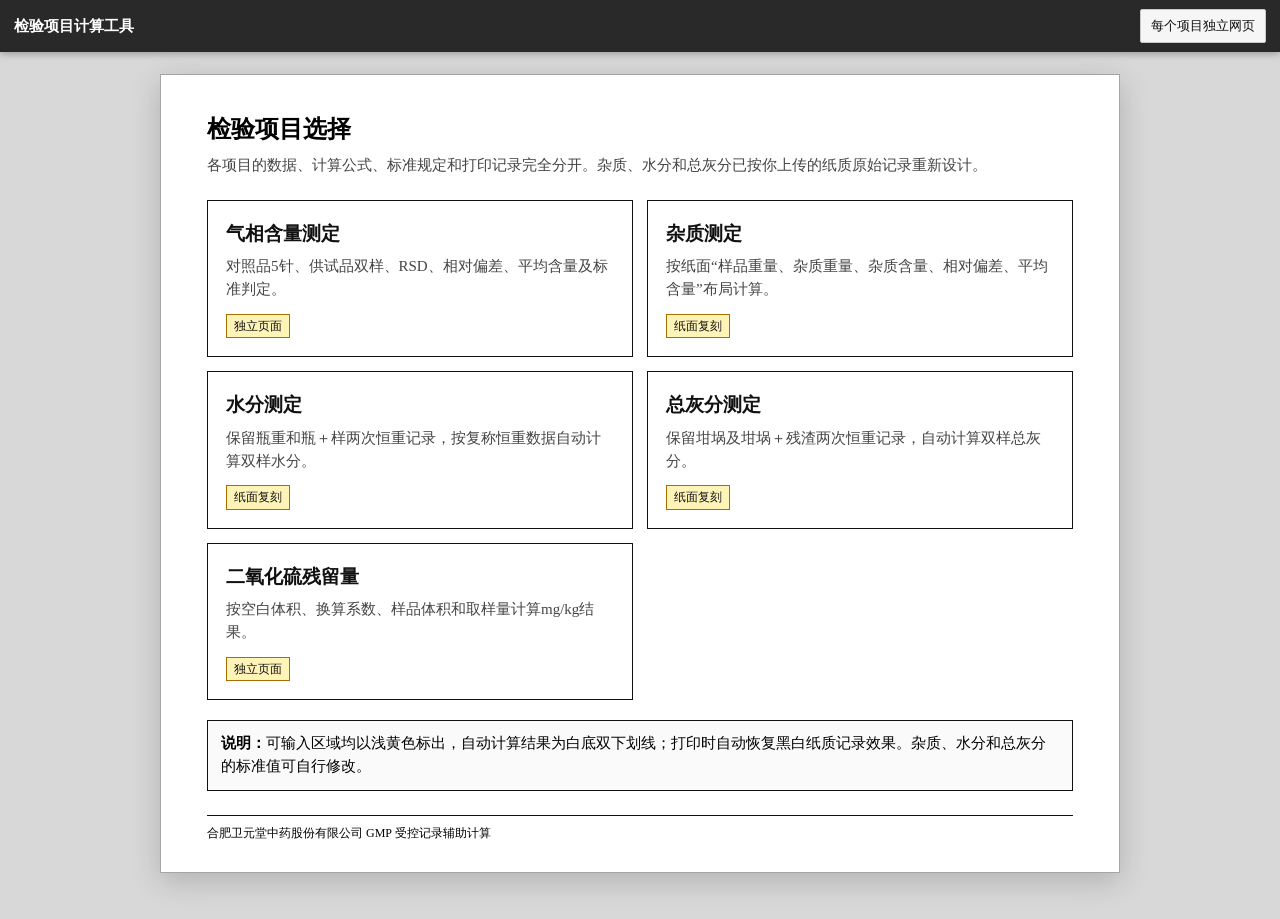
<file: index.html>
<!doctype html>
<html lang="zh-CN">
<head>
  <meta charset="utf-8">
  <meta name="viewport" content="width=device-width,initial-scale=1,viewport-fit=cover">
  <meta name="theme-color" content="#222222">
  <meta name="description" content="药品检验项目独立计算网页入口。">
  <title>检验项目计算工具</title>
  <link rel="stylesheet" href="lab-pages.css?v=20260725-2">
  <link rel="stylesheet" href="portal.css?v=20260725-1">
</head>
<body>
  <header class="toolbar">
    <div class="toolbar-title">检验项目计算工具</div>
    <div class="toolbar-actions"><span class="btn">每个项目独立网页</span></div>
  </header>
  <main class="app-shell">
    <article class="paper portal-paper">
      <h1 class="portal-title">检验项目选择</h1>
      <p class="portal-intro">各项目的数据、计算公式、标准规定和打印记录完全分开。杂质、水分和总灰分已按你上传的纸质原始记录重新设计。</p>

      <div class="project-grid">
        <a class="project-card" href="assay.html">
          <h2>气相含量测定</h2>
          <p>对照品5针、供试品双样、RSD、相对偏差、平均含量及标准判定。</p>
          <span class="tag">独立页面</span>
        </a>
        <a class="project-card" href="impurities.html">
          <h2>杂质测定</h2>
          <p>按纸面“样品重量、杂质重量、杂质含量、相对偏差、平均含量”布局计算。</p>
          <span class="tag">纸面复刻</span>
        </a>
        <a class="project-card" href="moisture.html">
          <h2>水分测定</h2>
          <p>保留瓶重和瓶＋样两次恒重记录，按复称恒重数据自动计算双样水分。</p>
          <span class="tag">纸面复刻</span>
        </a>
        <a class="project-card" href="ash.html">
          <h2>总灰分测定</h2>
          <p>保留坩埚及坩埚＋残渣两次恒重记录，自动计算双样总灰分。</p>
          <span class="tag">纸面复刻</span>
        </a>
        <a class="project-card" href="sulfur-dioxide.html">
          <h2>二氧化硫残留量</h2>
          <p>按空白体积、换算系数、样品体积和取样量计算mg/kg结果。</p>
          <span class="tag">独立页面</span>
        </a>
      </div>

      <div class="portal-note"><strong>说明：</strong>可输入区域均以浅黄色标出，自动计算结果为白底双下划线；打印时自动恢复黑白纸质记录效果。杂质、水分和总灰分的标准值可自行修改。</div>
      <footer class="portal-footer">合肥卫元堂中药股份有限公司 GMP 受控记录辅助计算</footer>
    </article>
  </main>
</body>
</html>
</file>
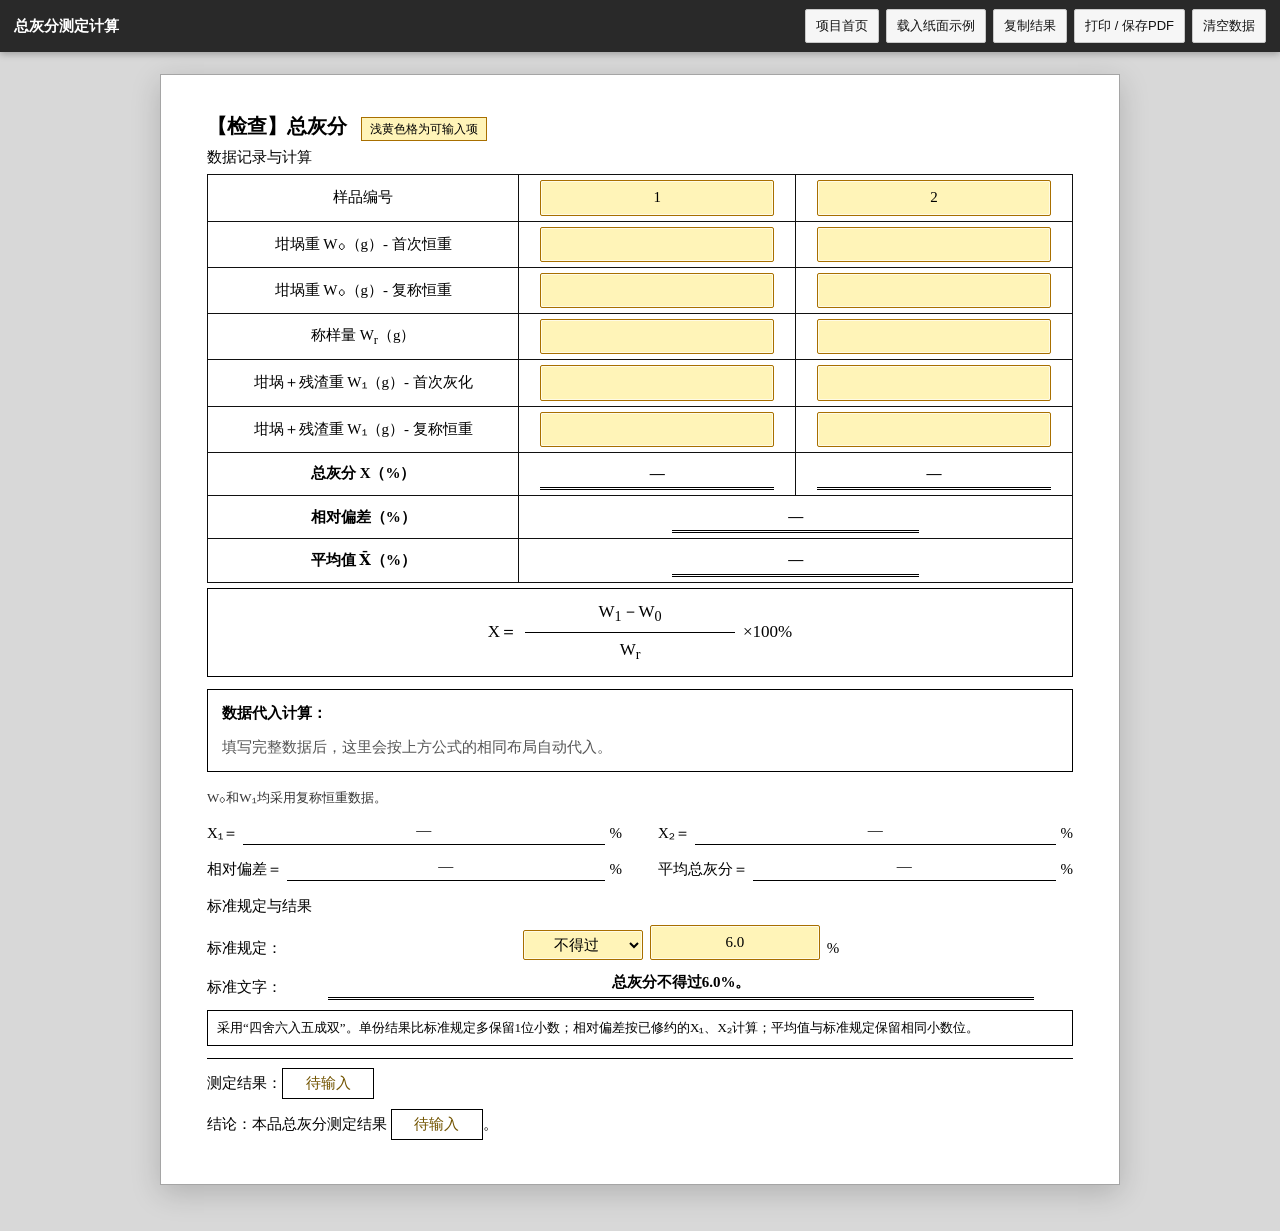
<file: ash.html>
<!doctype html>
<html lang="zh-CN">
<head>
  <meta charset="utf-8">
  <meta name="viewport" content="width=device-width,initial-scale=1,viewport-fit=cover">
  <meta name="theme-color" content="#222222">
  <meta name="description" content="总灰分测定关键表格与计算页面。">
  <title>总灰分测定计算</title>
  <link rel="stylesheet" href="lab-pages.css?v=20260725-2">
  <link rel="stylesheet" href="formula-substitution.css?v=20260725-1">
</head>
<body data-method="ash" data-unit="%" data-project="总灰分">
  <header class="toolbar no-print">
    <div class="toolbar-title">总灰分测定计算</div>
    <div class="toolbar-actions">
      <a class="btn" href="index.html">项目首页</a>
      <button class="btn" id="exampleBtn" type="button">载入纸面示例</button>
      <button class="btn" id="copyBtn" type="button">复制结果</button>
      <button class="btn" id="printBtn" type="button">打印 / 保存PDF</button>
      <button class="btn" id="resetBtn" type="button">清空数据</button>
    </div>
  </header>

  <main class="app-shell">
    <article class="paper">
      <h1 class="record-title">【检查】总灰分</h1>

      <section class="section">
        <h2 class="section-title">数据记录与计算</h2>
        <div class="table-scroll">
          <table class="record-table">
            <colgroup><col class="label-col"><col class="value-col"><col class="value-col"></colgroup>
            <thead><tr><th>样品编号</th><th><input class="entry" data-field="sampleNo1" value="1"></th><th><input class="entry" data-field="sampleNo2" value="2"></th></tr></thead>
            <tbody>
              <tr><th>坩埚重 W₀（g）- 首次恒重</th><td><input class="entry" data-field="crucibleFirst1" data-number inputmode="decimal"></td><td><input class="entry" data-field="crucibleFirst2" data-number inputmode="decimal"></td></tr>
              <tr><th>坩埚重 W₀（g）- 复称恒重</th><td><input class="entry" data-field="crucibleFinal1" data-number inputmode="decimal"></td><td><input class="entry" data-field="crucibleFinal2" data-number inputmode="decimal"></td></tr>
              <tr><th>称样量 W<sub>r</sub>（g）</th><td><input class="entry" data-field="sampleMass1" data-number inputmode="decimal"></td><td><input class="entry" data-field="sampleMass2" data-number inputmode="decimal"></td></tr>
              <tr><th>坩埚＋残渣重 W₁（g）- 首次灰化</th><td><input class="entry" data-field="residueFirst1" data-number inputmode="decimal"></td><td><input class="entry" data-field="residueFirst2" data-number inputmode="decimal"></td></tr>
              <tr><th>坩埚＋残渣重 W₁（g）- 复称恒重</th><td><input class="entry" data-field="residueFinal1" data-number inputmode="decimal"></td><td><input class="entry" data-field="residueFinal2" data-number inputmode="decimal"></td></tr>
              <tr class="result-row"><th>总灰分 X（%）</th><td><input id="result1" class="output" readonly value="—"></td><td><input id="result2" class="output" readonly value="—"></td></tr>
              <tr class="result-row"><th>相对偏差（%）</th><td colspan="2"><input id="relativeDeviation" class="output wide-output" readonly value="—"></td></tr>
              <tr class="result-row"><th>平均值 X̄（%）</th><td colspan="2"><input id="average" class="output wide-output" readonly value="—"></td></tr>
            </tbody>
          </table>
        </div>

        <div class="formula-box">X ＝（W₁ － W₀）÷ W<sub>r</sub> × 100%</div>
        <p class="formula-note">W₀和W₁均采用复称恒重数据。</p>
        <div class="result-lines">
          <div class="result-line"><span>X₁＝</span><strong id="summary1">—</strong><span>%</span></div>
          <div class="result-line"><span>X₂＝</span><strong id="summary2">—</strong><span>%</span></div>
          <div class="result-line"><span>相对偏差＝</span><strong id="summaryRd">—</strong><span>%</span></div>
          <div class="result-line"><span>平均总灰分＝</span><strong id="summaryAvg">—</strong><span>%</span></div>
        </div>
      </section>

      <section class="section">
        <h2 class="section-title">标准规定与结果</h2>
        <div class="standard-grid"><span>标准规定：</span><select class="entry-select" data-field="relation"><option value="max">不得过</option><option value="min">不得少于</option></select><input class="entry" data-field="spec" data-number inputmode="decimal" value="6.0"><span>%</span></div>
        <div class="standard-grid standard-text-row"><span>标准文字：</span><input id="standardText" class="output" readonly value="请输入标准规定。"></div>
        <div class="rounding-note">采用“四舍六入五成双”。单份结果比标准规定多保留1位小数；相对偏差按已修约的X₁、X₂计算；平均值与标准规定保留相同小数位。</div>
        <div class="status-row"><div>测定结果：<span id="resultStatus" class="status pending">待输入</span></div><div class="conclusion">结论：本品总灰分测定结果 <span id="overallStatus" class="status pending">待输入</span>。</div></div>
      </section>
    </article>
  </main>

  <div id="toast" class="toast"></div>
  <script src="lab-common.js?v=20260725-3"></script>
  <script src="formula-substitution.js?v=20260725-1"></script>
</body>
</html>
</file>
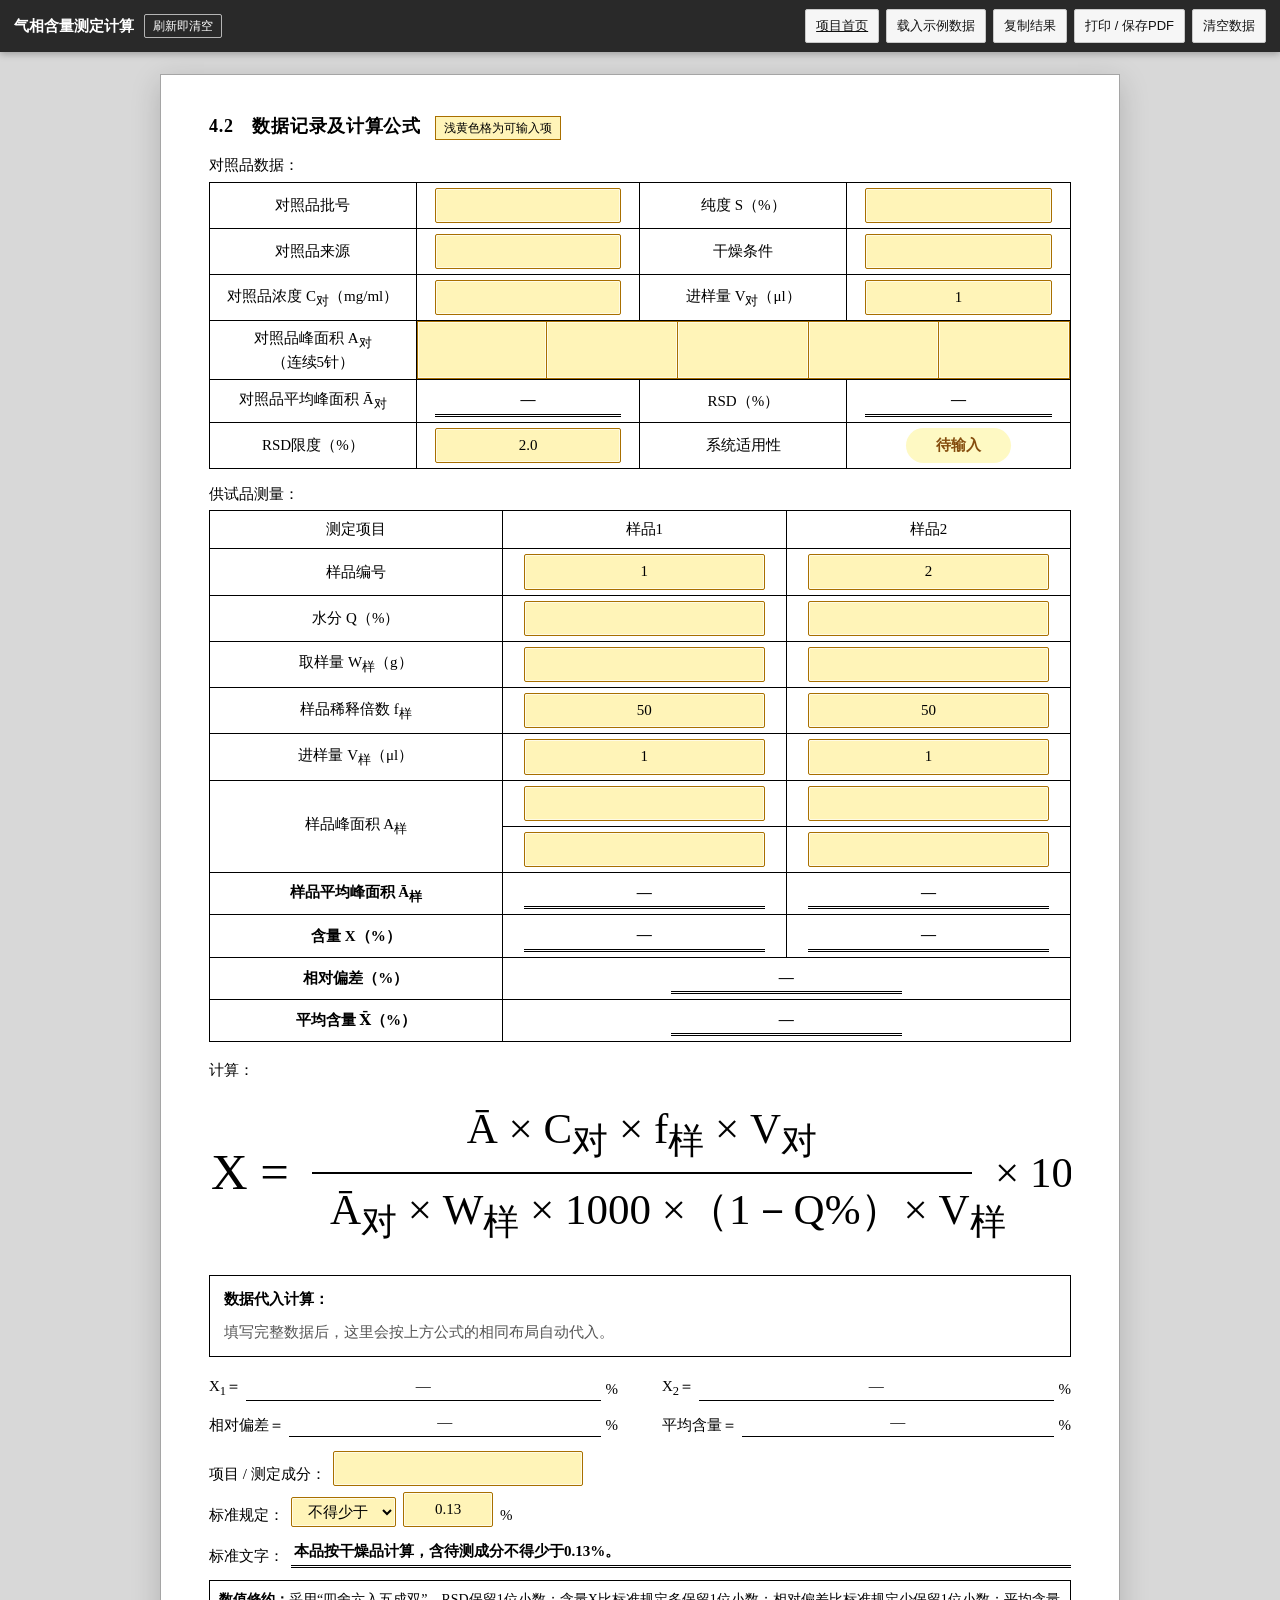
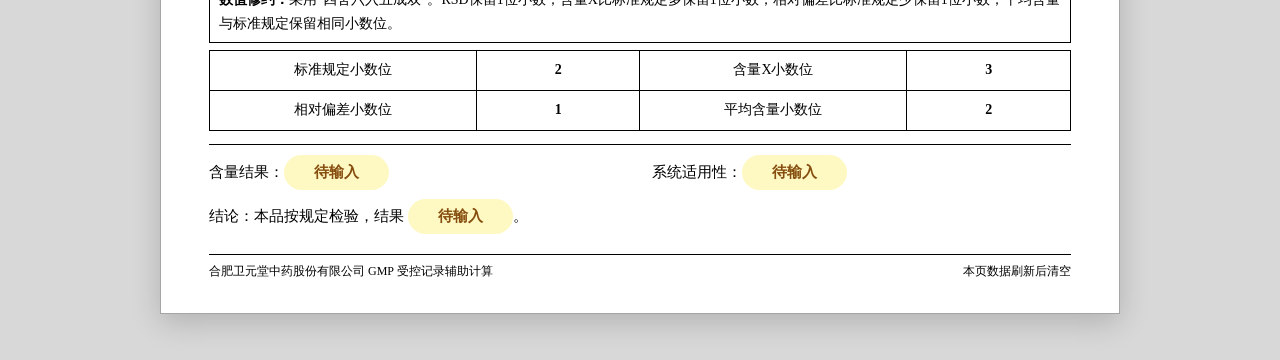
<file: assay.html>
<!doctype html>
<html lang="zh-CN">
<head>
  <meta charset="utf-8" />
  <meta name="viewport" content="width=device-width, initial-scale=1, viewport-fit=cover" />
  <meta name="theme-color" content="#222222" />
  <meta name="description" content="按纸质检验记录布局制作的气相含量测定计算页面。" />
  <title>气相含量测定计算</title>
  <link rel="stylesheet" href="styles.css" />
  <link rel="stylesheet" href="paper42.css?v=20260725-6" />
  <link rel="stylesheet" href="formula-substitution.css?v=20260725-1" />
</head>
<body>
  <header class="toolbar no-print">
    <div class="toolbar-title">
      <span id="appTitle">气相含量测定计算</span>
      <span id="saveState" class="save-state">刷新即清空</span>
    </div>
    <div class="toolbar-actions">
      <a class="btn btn-ghost" href="index.html">项目首页</a>
      <button class="btn btn-ghost" id="exampleBtn" type="button">载入示例数据</button>
      <button class="btn btn-ghost" id="copyBtn" type="button">复制结果</button>
      <button class="btn btn-primary" id="printBtn" type="button">打印 / 保存PDF</button>
      <button class="btn btn-danger" id="resetBtn" type="button">清空数据</button>
    </div>
  </header>

  <main class="app-shell">
    <article class="paper assay-record" id="paper">
      <h1 class="record-title">4.2　数据记录及计算公式</h1>

      <section class="paper-block">
        <h2 class="paper-subtitle">对照品数据：</h2>
        <div class="paper-table-scroll">
          <table class="paper-record-table standard-table">
            <colgroup><col class="label-col"><col class="value-col"><col class="label-col"><col class="value-col"></colgroup>
            <tbody>
              <tr><th>对照品批号</th><td><input class="paper-input text-left" data-key="refBatch"></td><th>纯度 S（%）</th><td><input class="paper-input numeric" inputmode="decimal" data-key="purity"></td></tr>
              <tr><th>对照品来源</th><td><input class="paper-input text-left" data-key="refSource"></td><th>干燥条件</th><td><input class="paper-input text-left" data-key="dryCondition"></td></tr>
              <tr><th>对照品浓度 C<sub>对</sub>（mg/ml）</th><td><input class="paper-input numeric" inputmode="decimal" data-key="stdConcentration"></td><th>进样量 V<sub>对</sub>（μl）</th><td><input class="paper-input numeric" inputmode="decimal" data-key="stdInjection" value="1"></td></tr>
              <tr class="peak-row">
                <th>对照品峰面积 A<sub>对</sub><br>（连续5针）</th>
                <td colspan="3" class="peak-cell"><div class="paper-peak-grid">
                  <input class="paper-input numeric" inputmode="decimal" data-key="stdPeak1" aria-label="对照品峰面积第1针">
                  <input class="paper-input numeric" inputmode="decimal" data-key="stdPeak2" aria-label="对照品峰面积第2针">
                  <input class="paper-input numeric" inputmode="decimal" data-key="stdPeak3" aria-label="对照品峰面积第3针">
                  <input class="paper-input numeric" inputmode="decimal" data-key="stdPeak4" aria-label="对照品峰面积第4针">
                  <input class="paper-input numeric" inputmode="decimal" data-key="stdPeak5" aria-label="对照品峰面积第5针">
                </div></td>
              </tr>
              <tr><th>对照品平均峰面积 Ā<sub>对</sub></th><td><input id="stdAverage" class="paper-input paper-output" readonly value="—"></td><th>RSD（%）</th><td><input id="rsdOutput" class="paper-input paper-output" readonly value="—"></td></tr>
              <tr><th>RSD限度（%）</th><td><input class="paper-input numeric" inputmode="decimal" data-key="rsdLimit" value="2.0"></td><th>系统适用性</th><td><span id="rsdStatus" class="status pending paper-status">待输入</span></td></tr>
            </tbody>
          </table>
        </div>
      </section>

      <section class="paper-block">
        <h2 class="paper-subtitle">供试品测量：</h2>
        <div class="paper-table-scroll">
          <table class="paper-record-table sample-table">
            <colgroup><col class="sample-label-col"><col class="sample-value-col"><col class="sample-value-col"></colgroup>
            <thead><tr><th>测定项目</th><th>样品1</th><th>样品2</th></tr></thead>
            <tbody>
              <tr><th>样品编号</th><td><input class="paper-input" data-key="sampleNo1" value="1"></td><td><input class="paper-input" data-key="sampleNo2" value="2"></td></tr>
              <tr><th>水分 Q（%）</th><td><input class="paper-input numeric" inputmode="decimal" data-key="moisture1"></td><td><input class="paper-input numeric" inputmode="decimal" data-key="moisture2"></td></tr>
              <tr><th>取样量 W<sub>样</sub>（g）</th><td><input class="paper-input numeric" inputmode="decimal" data-key="weight1"></td><td><input class="paper-input numeric" inputmode="decimal" data-key="weight2"></td></tr>
              <tr><th>样品稀释倍数 f<sub>样</sub></th><td><input class="paper-input numeric" inputmode="decimal" data-key="dilution1" value="50"></td><td><input class="paper-input numeric" inputmode="decimal" data-key="dilution2" value="50"></td></tr>
              <tr><th>进样量 V<sub>样</sub>（μl）</th><td><input class="paper-input numeric" inputmode="decimal" data-key="sampleInjection1" value="1"></td><td><input class="paper-input numeric" inputmode="decimal" data-key="sampleInjection2" value="1"></td></tr>
              <tr><th rowspan="2">样品峰面积 A<sub>样</sub></th><td><input class="paper-input numeric" inputmode="decimal" data-key="sample1Peak1"></td><td><input class="paper-input numeric" inputmode="decimal" data-key="sample2Peak1"></td></tr>
              <tr><td><input class="paper-input numeric" inputmode="decimal" data-key="sample1Peak2"></td><td><input class="paper-input numeric" inputmode="decimal" data-key="sample2Peak2"></td></tr>
              <tr class="result-row"><th>样品平均峰面积 Ā<sub>样</sub></th><td><input id="sampleAvg1" class="paper-input paper-output" readonly value="—"></td><td><input id="sampleAvg2" class="paper-input paper-output" readonly value="—"></td></tr>
              <tr class="result-row"><th>含量 X（%）</th><td><input id="content1" class="paper-input paper-output" readonly value="—"></td><td><input id="content2" class="paper-input paper-output" readonly value="—"></td></tr>
              <tr class="result-row"><th>相对偏差（%）</th><td colspan="2"><input id="relativeDeviation" class="paper-input paper-output centered-output" readonly value="—"></td></tr>
              <tr class="result-row"><th>平均含量 X̄（%）</th><td colspan="2"><input id="averageContent" class="paper-input paper-output centered-output" readonly value="—"></td></tr>
            </tbody>
          </table>
        </div>
      </section>

      <section class="calculation-sheet">
        <h2 class="paper-subtitle">计算：</h2>
        <div class="formula-line"><span class="formula-label">X =</span><span class="fraction"><span>Ā × C<sub>对</sub> × f<sub>样</sub> × V<sub>对</sub></span><span>Ā<sub>对</sub> × W<sub>样</sub> × 1000 ×（1－Q%）× V<sub>样</sub></span></span><span>× 100%</span></div>
        <div class="paper-lines">
          <div class="paper-result-line"><span>X<sub>1</sub>＝</span><strong id="summaryX1">—</strong><span>%</span></div>
          <div class="paper-result-line"><span>X<sub>2</sub>＝</span><strong id="summaryX2">—</strong><span>%</span></div>
          <div class="paper-result-line"><span>相对偏差＝</span><strong id="summaryRd">—</strong><span>%</span></div>
          <div class="paper-result-line"><span>平均含量＝</span><strong id="summaryAvg">—</strong><span>%</span></div>
        </div>
        <div class="standard-line"><span>项目 / 测定成分：</span><input class="line-input analyte-input" data-key="analyteName"></div>
        <div class="standard-line standard-controls"><span>标准规定：</span><select class="line-input relation-select" data-key="specRelation"><option value="min">不得少于</option><option value="max">不得高于</option></select><input class="line-input spec-input numeric" inputmode="decimal" data-key="specValue" value="0.13"><span>%</span></div>
        <div class="standard-line"><span>标准文字：</span><input id="specText" class="line-input full-line-output" readonly value="请输入项目或测定成分。"></div>
        <div class="rounding-note"><strong>数值修约：</strong>采用“四舍六入五成双”。RSD保留1位小数；含量X比标准规定多保留1位小数；相对偏差比标准规定少保留1位小数；平均含量与标准规定保留相同小数位。</div>
        <table class="precision-table"><tbody><tr><th>标准规定小数位</th><td id="standardDigits">—</td><th>含量X小数位</th><td id="contentDigits">—</td></tr><tr><th>相对偏差小数位</th><td id="deviationDigits">—</td><th>平均含量小数位</th><td id="averageDigits">—</td></tr></tbody></table>
        <div class="conclusion-block"><div>含量结果：<span id="contentStatus" class="status pending paper-status">待输入</span></div><div>系统适用性：<span id="rsdStatus2" class="status pending paper-status">待输入</span></div><div class="final-conclusion">结论：本品按规定检验，结果 <span id="overallStatus" class="status pending paper-status">待输入</span>。</div></div>
      </section>

      <div class="hidden-summary" aria-hidden="true"><span id="summaryAnalyte">—</span><span id="summaryStdAvg">—</span><span id="summaryRsd">—</span></div>
      <footer class="paper-footer"><span>合肥卫元堂中药股份有限公司 GMP 受控记录辅助计算</span><span>本页数据刷新后清空</span></footer>
    </article>
  </main>

  <div id="toast" class="toast" role="status" aria-live="polite"></div>
  <script>try{localStorage.removeItem("hy-gc-assay-calculator-v2");localStorage.removeItem("hy-mint-assay-calculator-v1");}catch(_){}</script>
  <script src="app.js?v=20260725-3"></script>
  <script>try{applyState(DEFAULTS);const stateLabel=document.getElementById("saveState");const keepTemporaryLabel=()=>{if(stateLabel)stateLabel.textContent="刷新即清空";};keepTemporaryLabel();document.addEventListener("input",()=>setTimeout(keepTemporaryLabel,0),true);document.addEventListener("change",()=>setTimeout(keepTemporaryLabel,0),true);}catch(_){}</script>
  <script src="formula-substitution.js?v=20260725-3"></script>
</body>
</html>
</file>
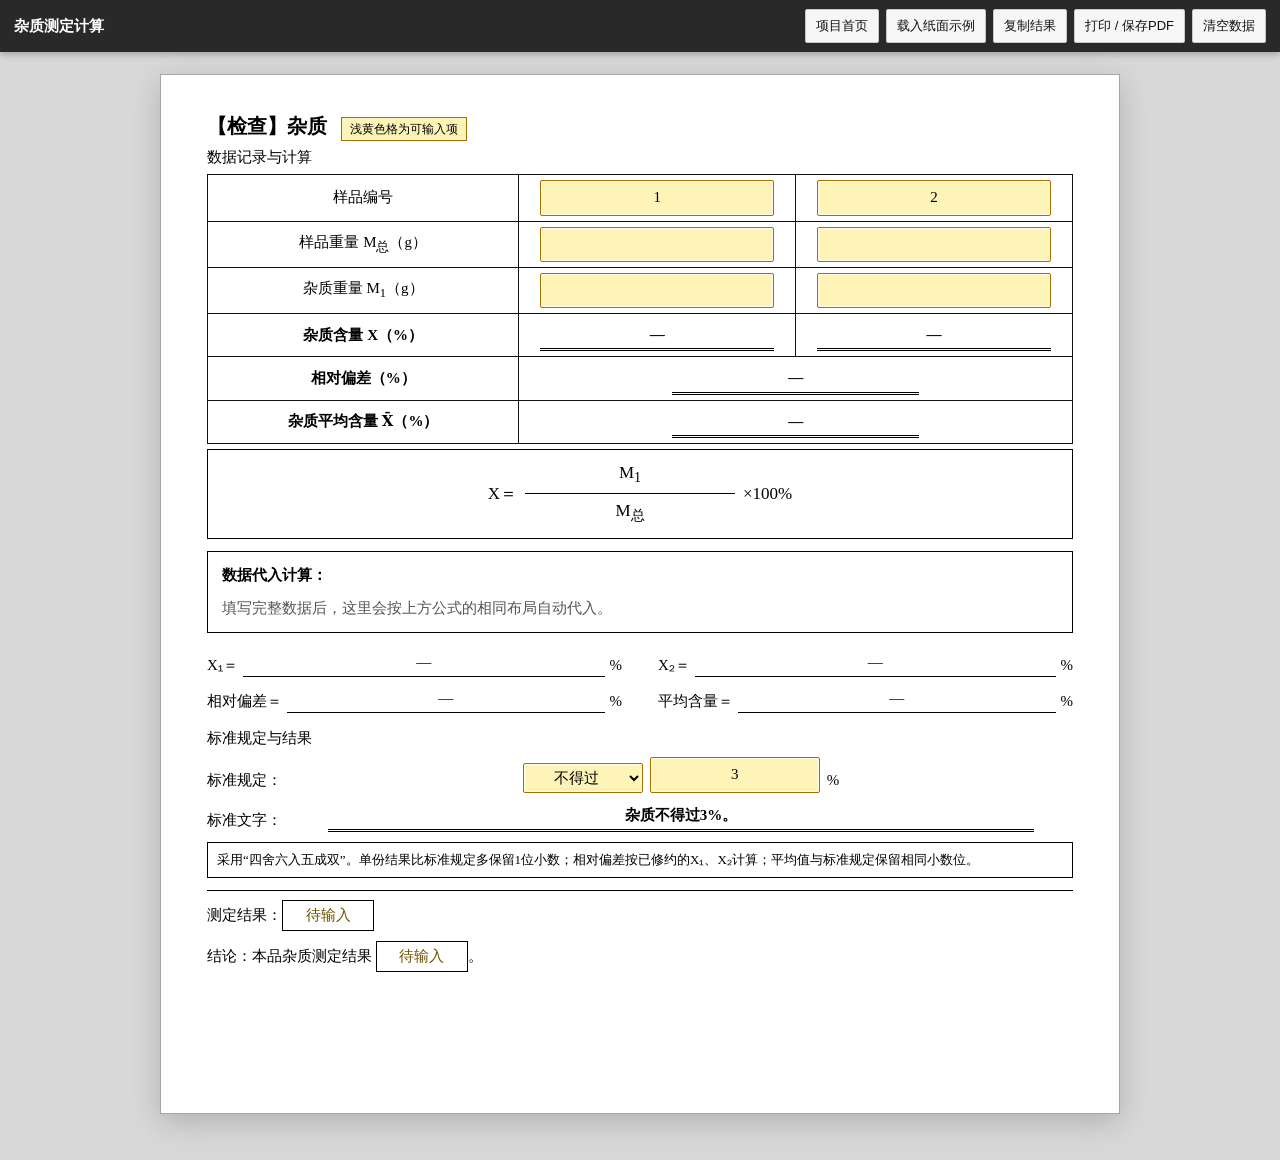
<file: impurities.html>
<!doctype html>
<html lang="zh-CN">
<head>
  <meta charset="utf-8">
  <meta name="viewport" content="width=device-width,initial-scale=1,viewport-fit=cover">
  <meta name="theme-color" content="#222222">
  <meta name="description" content="杂质测定关键表格与计算页面。">
  <title>杂质测定计算</title>
  <link rel="stylesheet" href="lab-pages.css?v=20260725-2">
  <link rel="stylesheet" href="formula-substitution.css?v=20260725-1">
</head>
<body data-method="impurities" data-unit="%" data-project="杂质">
  <header class="toolbar no-print">
    <div class="toolbar-title">杂质测定计算</div>
    <div class="toolbar-actions">
      <a class="btn" href="index.html">项目首页</a>
      <button class="btn" id="exampleBtn" type="button">载入纸面示例</button>
      <button class="btn" id="copyBtn" type="button">复制结果</button>
      <button class="btn" id="printBtn" type="button">打印 / 保存PDF</button>
      <button class="btn" id="resetBtn" type="button">清空数据</button>
    </div>
  </header>

  <main class="app-shell">
    <article class="paper">
      <h1 class="record-title">【检查】杂质</h1>

      <section class="section">
        <h2 class="section-title">数据记录与计算</h2>
        <div class="table-scroll">
          <table class="record-table">
            <colgroup><col class="label-col"><col class="value-col"><col class="value-col"></colgroup>
            <thead><tr><th>样品编号</th><th><input class="entry" data-field="sampleNo1" value="1"></th><th><input class="entry" data-field="sampleNo2" value="2"></th></tr></thead>
            <tbody>
              <tr><th>样品重量 M<sub>总</sub>（g）</th><td><input class="entry" data-field="sampleMass1" data-number inputmode="decimal"></td><td><input class="entry" data-field="sampleMass2" data-number inputmode="decimal"></td></tr>
              <tr><th>杂质重量 M<sub>1</sub>（g）</th><td><input class="entry" data-field="impurityMass1" data-number inputmode="decimal"></td><td><input class="entry" data-field="impurityMass2" data-number inputmode="decimal"></td></tr>
              <tr class="result-row"><th>杂质含量 X（%）</th><td><input id="result1" class="output" readonly value="—"></td><td><input id="result2" class="output" readonly value="—"></td></tr>
              <tr class="result-row"><th>相对偏差（%）</th><td colspan="2"><input id="relativeDeviation" class="output wide-output" readonly value="—"></td></tr>
              <tr class="result-row"><th>杂质平均含量 X̄（%）</th><td colspan="2"><input id="average" class="output wide-output" readonly value="—"></td></tr>
            </tbody>
          </table>
        </div>

        <div class="formula-box">X ＝ M<sub>1</sub> ÷ M<sub>总</sub> × 100%</div>
        <div class="result-lines">
          <div class="result-line"><span>X₁＝</span><strong id="summary1">—</strong><span>%</span></div>
          <div class="result-line"><span>X₂＝</span><strong id="summary2">—</strong><span>%</span></div>
          <div class="result-line"><span>相对偏差＝</span><strong id="summaryRd">—</strong><span>%</span></div>
          <div class="result-line"><span>平均含量＝</span><strong id="summaryAvg">—</strong><span>%</span></div>
        </div>
      </section>

      <section class="section">
        <h2 class="section-title">标准规定与结果</h2>
        <div class="standard-grid"><span>标准规定：</span><select class="entry-select" data-field="relation"><option value="max">不得过</option><option value="min">不得少于</option></select><input class="entry" data-field="spec" data-number inputmode="decimal" value="3"><span>%</span></div>
        <div class="standard-grid standard-text-row"><span>标准文字：</span><input id="standardText" class="output" readonly value="请输入标准规定。"></div>
        <div class="rounding-note">采用“四舍六入五成双”。单份结果比标准规定多保留1位小数；相对偏差按已修约的X₁、X₂计算；平均值与标准规定保留相同小数位。</div>
        <div class="status-row"><div>测定结果：<span id="resultStatus" class="status pending">待输入</span></div><div class="conclusion">结论：本品杂质测定结果 <span id="overallStatus" class="status pending">待输入</span>。</div></div>
      </section>
    </article>
  </main>

  <div id="toast" class="toast"></div>
  <script src="lab-common.js?v=20260725-3"></script>
  <script src="formula-substitution.js?v=20260725-1"></script>
</body>
</html>
</file>
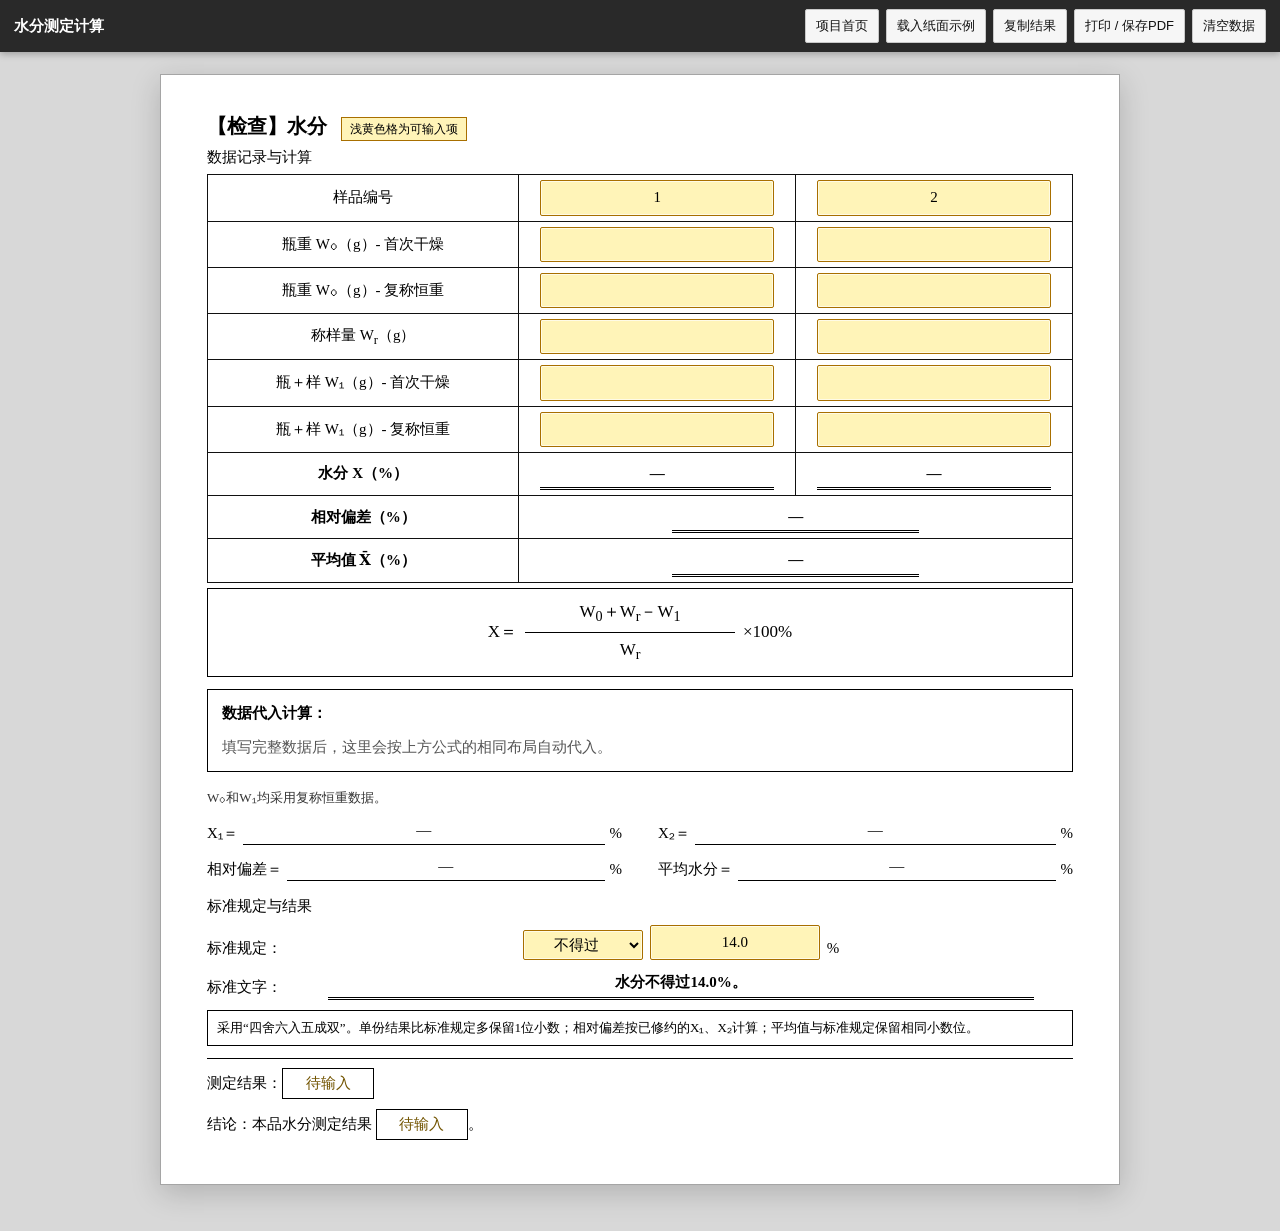
<file: moisture.html>
<!doctype html>
<html lang="zh-CN">
<head>
  <meta charset="utf-8">
  <meta name="viewport" content="width=device-width,initial-scale=1,viewport-fit=cover">
  <meta name="theme-color" content="#222222">
  <meta name="description" content="水分测定关键表格与计算页面。">
  <title>水分测定计算</title>
  <link rel="stylesheet" href="lab-pages.css?v=20260725-2">
  <link rel="stylesheet" href="formula-substitution.css?v=20260725-1">
</head>
<body data-method="moisture" data-unit="%" data-project="水分">
  <header class="toolbar no-print">
    <div class="toolbar-title">水分测定计算</div>
    <div class="toolbar-actions">
      <a class="btn" href="index.html">项目首页</a>
      <button class="btn" id="exampleBtn" type="button">载入纸面示例</button>
      <button class="btn" id="copyBtn" type="button">复制结果</button>
      <button class="btn" id="printBtn" type="button">打印 / 保存PDF</button>
      <button class="btn" id="resetBtn" type="button">清空数据</button>
    </div>
  </header>

  <main class="app-shell">
    <article class="paper">
      <h1 class="record-title">【检查】水分</h1>

      <section class="section">
        <h2 class="section-title">数据记录与计算</h2>
        <div class="table-scroll">
          <table class="record-table">
            <colgroup><col class="label-col"><col class="value-col"><col class="value-col"></colgroup>
            <thead><tr><th>样品编号</th><th><input class="entry" data-field="sampleNo1" value="1"></th><th><input class="entry" data-field="sampleNo2" value="2"></th></tr></thead>
            <tbody>
              <tr><th>瓶重 W₀（g）- 首次干燥</th><td><input class="entry" data-field="bottleFirst1" data-number inputmode="decimal"></td><td><input class="entry" data-field="bottleFirst2" data-number inputmode="decimal"></td></tr>
              <tr><th>瓶重 W₀（g）- 复称恒重</th><td><input class="entry" data-field="bottleFinal1" data-number inputmode="decimal"></td><td><input class="entry" data-field="bottleFinal2" data-number inputmode="decimal"></td></tr>
              <tr><th>称样量 W<sub>r</sub>（g）</th><td><input class="entry" data-field="sampleMass1" data-number inputmode="decimal"></td><td><input class="entry" data-field="sampleMass2" data-number inputmode="decimal"></td></tr>
              <tr><th>瓶＋样 W₁（g）- 首次干燥</th><td><input class="entry" data-field="dryFirst1" data-number inputmode="decimal"></td><td><input class="entry" data-field="dryFirst2" data-number inputmode="decimal"></td></tr>
              <tr><th>瓶＋样 W₁（g）- 复称恒重</th><td><input class="entry" data-field="dryFinal1" data-number inputmode="decimal"></td><td><input class="entry" data-field="dryFinal2" data-number inputmode="decimal"></td></tr>
              <tr class="result-row"><th>水分 X（%）</th><td><input id="result1" class="output" readonly value="—"></td><td><input id="result2" class="output" readonly value="—"></td></tr>
              <tr class="result-row"><th>相对偏差（%）</th><td colspan="2"><input id="relativeDeviation" class="output wide-output" readonly value="—"></td></tr>
              <tr class="result-row"><th>平均值 X̄（%）</th><td colspan="2"><input id="average" class="output wide-output" readonly value="—"></td></tr>
            </tbody>
          </table>
        </div>

        <div class="formula-box">X ＝（W₀ ＋ W<sub>r</sub> － W₁）÷ W<sub>r</sub> × 100%</div>
        <p class="formula-note">W₀和W₁均采用复称恒重数据。</p>
        <div class="result-lines">
          <div class="result-line"><span>X₁＝</span><strong id="summary1">—</strong><span>%</span></div>
          <div class="result-line"><span>X₂＝</span><strong id="summary2">—</strong><span>%</span></div>
          <div class="result-line"><span>相对偏差＝</span><strong id="summaryRd">—</strong><span>%</span></div>
          <div class="result-line"><span>平均水分＝</span><strong id="summaryAvg">—</strong><span>%</span></div>
        </div>
      </section>

      <section class="section">
        <h2 class="section-title">标准规定与结果</h2>
        <div class="standard-grid"><span>标准规定：</span><select class="entry-select" data-field="relation"><option value="max">不得过</option><option value="min">不得少于</option></select><input class="entry" data-field="spec" data-number inputmode="decimal" value="14.0"><span>%</span></div>
        <div class="standard-grid standard-text-row"><span>标准文字：</span><input id="standardText" class="output" readonly value="请输入标准规定。"></div>
        <div class="rounding-note">采用“四舍六入五成双”。单份结果比标准规定多保留1位小数；相对偏差按已修约的X₁、X₂计算；平均值与标准规定保留相同小数位。</div>
        <div class="status-row"><div>测定结果：<span id="resultStatus" class="status pending">待输入</span></div><div class="conclusion">结论：本品水分测定结果 <span id="overallStatus" class="status pending">待输入</span>。</div></div>
      </section>
    </article>
  </main>

  <div id="toast" class="toast"></div>
  <script src="lab-common.js?v=20260725-3"></script>
  <script src="formula-substitution.js?v=20260725-1"></script>
</body>
</html>
</file>
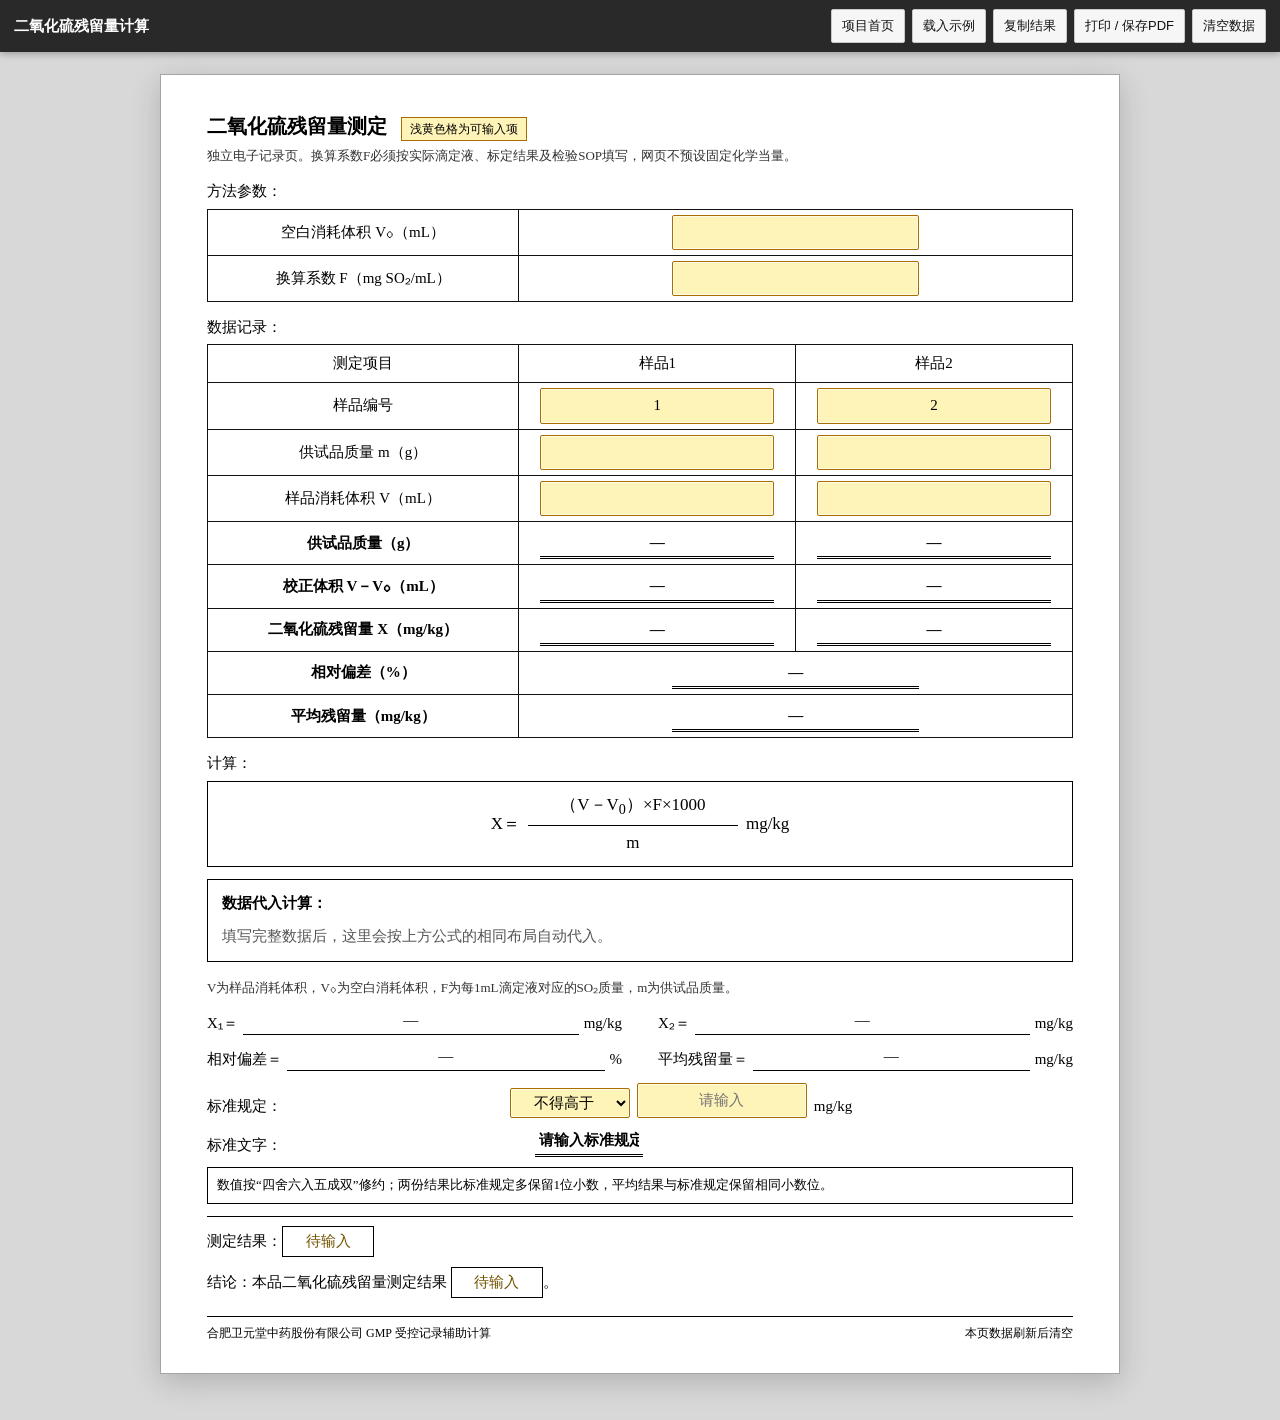
<file: sulfur-dioxide.html>
<!doctype html>
<html lang="zh-CN">
<head>
  <meta charset="utf-8">
  <meta name="viewport" content="width=device-width,initial-scale=1,viewport-fit=cover">
  <meta name="theme-color" content="#222222">
  <title>二氧化硫残留量计算</title>
  <link rel="stylesheet" href="lab-pages.css?v=20260725-1">
  <link rel="stylesheet" href="formula-substitution.css?v=20260725-1">
</head>
<body data-method="sulfur" data-unit="mg/kg" data-project="二氧化硫残留量">
  <header class="toolbar no-print">
    <div class="toolbar-title">二氧化硫残留量计算</div>
    <div class="toolbar-actions">
      <a class="btn" href="index.html">项目首页</a>
      <button class="btn" id="exampleBtn" type="button">载入示例</button>
      <button class="btn" id="copyBtn" type="button">复制结果</button>
      <button class="btn" id="printBtn" type="button">打印 / 保存PDF</button>
      <button class="btn" id="resetBtn" type="button">清空数据</button>
    </div>
  </header>
  <main class="app-shell">
    <article class="paper">
      <h1 class="record-title">二氧化硫残留量测定</h1>
      <p class="record-subtitle">独立电子记录页。换算系数F必须按实际滴定液、标定结果及检验SOP填写，网页不预设固定化学当量。</p>

      <section class="section">
        <h2 class="section-title">方法参数：</h2>
        <div class="table-scroll">
          <table class="record-table">
            <colgroup><col class="label-col"><col class="value-col"><col class="value-col"></colgroup>
            <tbody>
              <tr><th>空白消耗体积 V₀（mL）</th><td colspan="2"><input id="blank" class="entry wide-output" data-field="blank" data-number inputmode="decimal"></td></tr>
              <tr><th>换算系数 F（mg SO₂/mL）</th><td colspan="2"><input id="factor" class="entry wide-output" data-field="factor" data-number inputmode="decimal"></td></tr>
            </tbody>
          </table>
        </div>
      </section>

      <section class="section">
        <h2 class="section-title">数据记录：</h2>
        <div class="table-scroll">
          <table class="record-table">
            <colgroup><col class="label-col"><col class="value-col"><col class="value-col"></colgroup>
            <thead><tr><th>测定项目</th><th>样品1</th><th>样品2</th></tr></thead>
            <tbody>
              <tr><th>样品编号</th><td><input class="entry" data-field="sampleNo1" value="1"></td><td><input class="entry" data-field="sampleNo2" value="2"></td></tr>
              <tr><th>供试品质量 m（g）</th><td><input id="mass1" class="entry" data-field="mass1" data-number inputmode="decimal"></td><td><input id="mass2" class="entry" data-field="mass2" data-number inputmode="decimal"></td></tr>
              <tr><th>样品消耗体积 V（mL）</th><td><input id="volume1" class="entry" data-field="volume1" data-number inputmode="decimal"></td><td><input id="volume2" class="entry" data-field="volume2" data-number inputmode="decimal"></td></tr>
              <tr class="result-row"><th>供试品质量（g）</th><td><input id="sampleWeight1" class="output" readonly value="—"></td><td><input id="sampleWeight2" class="output" readonly value="—"></td></tr>
              <tr class="result-row"><th>校正体积 V－V₀（mL）</th><td><input id="change1" class="output" readonly value="—"></td><td><input id="change2" class="output" readonly value="—"></td></tr>
              <tr class="result-row"><th>二氧化硫残留量 X（mg/kg）</th><td><input id="result1" class="output" readonly value="—"></td><td><input id="result2" class="output" readonly value="—"></td></tr>
              <tr class="result-row"><th>相对偏差（%）</th><td colspan="2"><input id="relativeDeviation" class="output wide-output" readonly value="—"></td></tr>
              <tr class="result-row"><th>平均残留量（mg/kg）</th><td colspan="2"><input id="average" class="output wide-output" readonly value="—"></td></tr>
            </tbody>
          </table>
        </div>
      </section>

      <section class="section">
        <h2 class="section-title">计算：</h2>
        <div class="formula-box">二氧化硫残留量（mg/kg）＝（V－V₀）×F×1000÷m</div>
        <p class="formula-note">V为样品消耗体积，V₀为空白消耗体积，F为每1mL滴定液对应的SO₂质量，m为供试品质量。</p>
        <div class="result-lines">
          <div class="result-line"><span>X₁＝</span><strong id="summary1">—</strong><span>mg/kg</span></div>
          <div class="result-line"><span>X₂＝</span><strong id="summary2">—</strong><span>mg/kg</span></div>
          <div class="result-line"><span>相对偏差＝</span><strong id="summaryRd">—</strong><span>%</span></div>
          <div class="result-line"><span>平均残留量＝</span><strong id="summaryAvg">—</strong><span>mg/kg</span></div>
        </div>
        <div class="standard-grid">
          <span>标准规定：</span>
          <select id="relation" class="entry-select" data-field="relation"><option value="max">不得高于</option><option value="min">不得少于</option></select>
          <input id="spec" class="entry" data-field="spec" data-number inputmode="decimal" placeholder="请输入">
          <span>mg/kg</span>
        </div>
        <div class="standard-grid"><span>标准文字：</span><input id="standardText" class="output" readonly value="请输入标准规定。"></div>
        <div class="rounding-note">数值按“四舍六入五成双”修约；两份结果比标准规定多保留1位小数，平均结果与标准规定保留相同小数位。</div>
        <div class="status-row"><div>测定结果：<span id="resultStatus" class="status pending">待输入</span></div><div class="conclusion">结论：本品二氧化硫残留量测定结果 <span id="overallStatus" class="status pending">待输入</span>。</div></div>
      </section>
      <footer class="paper-footer"><span>合肥卫元堂中药股份有限公司 GMP 受控记录辅助计算</span><span>本页数据刷新后清空</span></footer>
    </article>
  </main>
  <div id="toast" class="toast"></div>
  <script src="lab-common.js?v=20260725-3"></script>
  <script src="formula-substitution.js?v=20260725-1"></script>
</body>
</html>
</file>
<file: lab-pages.css>
:root {
  color-scheme: light;
  --ink: #111;
  --paper: #fff;
  --page: #d8d8d8;
  --line: #111;
  --input-bg: #fff4b8;
  --input-border: #a86f00;
  --focus: #0759c7;
  --ok: #176b2c;
  --bad: #a31818;
  --pending: #725400;
}

* { box-sizing: border-box; }
body {
  margin: 0;
  color: var(--ink);
  background: var(--page);
  font-family: "SimSun", "Songti SC", "STSong", serif;
  font-size: 15px;
  line-height: 1.55;
}
button, input, select { font: inherit; }

.toolbar {
  position: sticky;
  top: 0;
  z-index: 20;
  display: flex;
  align-items: center;
  justify-content: space-between;
  gap: 12px;
  padding: 9px 14px;
  color: #fff;
  background: #292929;
  box-shadow: 0 2px 7px rgba(0, 0, 0, .28);
}
.toolbar-title {
  font-family: "Microsoft YaHei", sans-serif;
  font-weight: 700;
}
.toolbar-actions {
  display: flex;
  justify-content: flex-end;
  gap: 7px;
  flex-wrap: wrap;
}
.btn {
  display: inline-block;
  cursor: pointer;
  padding: 6px 10px;
  border: 1px solid #c8c8c8;
  border-radius: 2px;
  color: #111;
  background: #f6f6f6;
  font-family: "Microsoft YaHei", sans-serif;
  font-size: 13px;
  font-weight: 500;
  text-decoration: none;
}
.btn:hover { background: #fff; }

.app-shell {
  width: min(960px, calc(100% - 28px));
  margin: 22px auto 46px;
}
.paper {
  min-height: 1040px;
  padding: 36px 46px 30px;
  border: 1px solid #a5a5a5;
  color: #000;
  background: var(--paper);
  box-shadow: 0 8px 28px rgba(0, 0, 0, .18);
}
.record-title {
  margin: 0 0 5px;
  font-size: 20px;
  line-height: 1.5;
}
.record-title::after {
  content: "浅黄色格为可输入项";
  display: inline-block;
  margin-left: 14px;
  padding: 2px 8px;
  border: 1px solid var(--input-border);
  background: var(--input-bg);
  font-family: "Microsoft YaHei", sans-serif;
  font-size: 12px;
  font-weight: 400;
  vertical-align: middle;
}
.record-subtitle {
  margin: 0 0 14px;
  color: #333;
  font-size: 13px;
}

.section {
  margin: 0 0 14px;
  break-inside: avoid;
}
.section-title {
  margin: 0 0 5px;
  font-size: 15px;
  font-weight: 400;
}
.method-line {
  margin: 0;
  padding: 7px 10px;
  border: 1px solid #000;
  background: #fff;
}
.table-scroll {
  width: 100%;
  overflow-x: auto;
  -webkit-overflow-scrolling: touch;
}

.record-table,
.instrument-table,
.signature-table {
  width: 100%;
  border-collapse: collapse;
  table-layout: fixed;
  border: 1.2px solid var(--line);
  background: #fff;
}
.record-table th,
.record-table td,
.instrument-table th,
.instrument-table td,
.signature-table th,
.signature-table td {
  height: 40px;
  padding: 5px 8px;
  border: 1px solid var(--line);
  text-align: center;
  vertical-align: middle;
  font-weight: 400;
}
.record-table thead th { height: 38px; }
.record-table .label-col { width: 36%; }
.record-table .value-col { width: 32%; }
.record-table .result-row th,
.record-table .result-row td { font-weight: 700; }
.instrument-table .label-col { width: 23%; }
.instrument-table .value-col { width: 27%; }
.signature-table .label-col { width: 18%; }
.signature-table .value-col { width: 32%; }

.entry,
.entry-select {
  display: block;
  width: 90%;
  min-width: 0;
  margin: 0 auto;
  padding: 5px 6px;
  border: 1.5px solid var(--input-border);
  border-radius: 2px;
  outline: none;
  color: #000;
  background: var(--input-bg);
  box-shadow: inset 0 0 0 1px rgba(255,255,255,.65);
  text-align: center;
  font-family: "SimSun", "Songti SC", serif;
  font-size: 15px;
  font-variant-numeric: tabular-nums;
}
.entry.text-left { text-align: left; }
.entry:hover,
.entry-select:hover {
  background: #ffed94;
  border-color: #835600;
}
.entry:focus,
.entry-select:focus {
  background: #fff;
  border-color: var(--focus);
  outline: 2px solid rgba(7,89,199,.25);
  outline-offset: 1px;
  box-shadow: 0 0 0 1px var(--focus);
}
.entry.invalid { background: #ffe5e5; border-color: #b00000; }

.output {
  display: block;
  width: 90%;
  margin: 0 auto;
  padding: 4px 4px 2px;
  border: 0;
  border-bottom: 3px double #000;
  color: #000;
  background: #fff;
  text-align: center;
  font-family: "SimSun", "Songti SC", serif;
  font-size: 15px;
  font-weight: 700;
  font-variant-numeric: tabular-nums;
}
.wide-output { width: 46%; }

.formula-box {
  margin: 5px 0 10px;
  padding: 10px 12px;
  border: 1px solid #000;
  background: #fff;
  font-family: "Times New Roman", "SimSun", serif;
  font-size: 17px;
  text-align: center;
  overflow-x: auto;
}
.formula-note {
  margin: 4px 0 9px;
  color: #333;
  font-size: 13px;
}
.result-lines {
  display: grid;
  grid-template-columns: 1fr 1fr;
  gap: 8px 36px;
  margin: 8px 0 12px;
}
.result-line {
  display: grid;
  grid-template-columns: auto 1fr auto;
  align-items: end;
  gap: 5px;
  min-height: 28px;
}
.result-line strong {
  display: block;
  padding: 0 8px 2px;
  border-bottom: 1px solid #000;
  text-align: center;
  font-weight: 400;
}

.standard-grid {
  display: grid;
  grid-template-columns: auto 120px minmax(120px, 170px) auto;
  align-items: end;
  gap: 7px;
  margin: 7px 0;
}
.standard-grid .entry,
.standard-grid .entry-select {
  width: 100%;
  margin: 0;
}
.standard-text-row {
  grid-template-columns: auto 1fr;
}
.rounding-note {
  margin: 10px 0 0;
  padding: 7px 9px;
  border: 1px solid #000;
  font-size: 13px;
}
.status-row {
  display: grid;
  grid-template-columns: 1fr 1fr;
  gap: 10px 24px;
  margin-top: 12px;
  padding-top: 9px;
  border-top: 1px solid #000;
}
.status-row .conclusion { grid-column: 1 / -1; }
.status {
  display: inline-flex;
  align-items: center;
  justify-content: center;
  min-width: 92px;
  padding: 3px 9px;
  border: 1px solid #000;
  color: #000;
  background: #fff;
  font-weight: 400;
}
.status.ok { color: var(--ok); }
.status.bad { color: var(--bad); }
.status.pending { color: var(--pending); }

.environment-section { margin-top: 16px; }
.paper-footer {
  display: flex;
  justify-content: space-between;
  gap: 16px;
  margin-top: 18px;
  padding-top: 7px;
  border-top: 1px solid #000;
  font-size: 12px;
}
.toast {
  position: fixed;
  left: 50%;
  bottom: 24px;
  z-index: 50;
  transform: translate(-50%, 18px);
  opacity: 0;
  pointer-events: none;
  padding: 8px 13px;
  border-radius: 2px;
  color: #fff;
  background: rgba(0,0,0,.86);
  transition: .18s;
}
.toast.show { opacity: 1; transform: translate(-50%, 0); }

@media (max-width: 760px) {
  body { font-size: 14px; }
  .toolbar {
    position: static;
    align-items: flex-start;
    flex-direction: column;
  }
  .toolbar-actions { width: 100%; justify-content: flex-start; }
  .app-shell { width: 100%; margin: 0; }
  .paper {
    min-height: 0;
    padding: 20px 10px 28px;
    border: 0;
    box-shadow: none;
  }
  .record-table,
  .instrument-table,
  .signature-table { min-width: 720px; }
  .result-lines,
  .status-row { grid-template-columns: 1fr; }
  .status-row .conclusion { grid-column: auto; }
  .standard-grid { grid-template-columns: 1fr 1fr; }
  .standard-grid > span:first-child { grid-column: 1 / -1; }
  .standard-text-row { grid-template-columns: 1fr; }
  .paper-footer { flex-direction: column; }
}

@page { size: A4 portrait; margin: 12mm 13mm; }
@media print {
  body { background: #fff; font-size: 12px; }
  .no-print,
  .toolbar { display: none !important; }
  .app-shell { width: 100%; margin: 0; }
  .paper {
    min-height: 0;
    padding: 0;
    border: 0;
    box-shadow: none;
  }
  .record-title { font-size: 15px; }
  .record-title::after { display: none; }
  .record-subtitle { margin-bottom: 8px; font-size: 10.5px; }
  .section { margin-bottom: 8px; }
  .record-table th,
  .record-table td,
  .instrument-table th,
  .instrument-table td,
  .signature-table th,
  .signature-table td {
    height: 28px;
    padding: 2px 5px;
  }
  .entry,
  .entry-select {
    padding: 1px 2px;
    border: 0;
    border-bottom: 1px solid #000;
    border-radius: 0;
    background: transparent;
    box-shadow: none;
    font-size: 12px;
  }
  .output { font-size: 12px; }
  .formula-box { padding: 5px 7px; font-size: 13px; }
  .rounding-note { padding: 4px 6px; font-size: 10.5px; }
  .paper-footer { margin-top: 8px; font-size: 9.5px; }
}
</file>
<file: portal.css>
.portal-paper{min-height:720px}.portal-title{margin:0 0 6px;font-size:24px}.portal-intro{margin:0 0 22px;color:#444}.project-grid{display:grid;grid-template-columns:repeat(2,minmax(0,1fr));gap:14px}.project-card{display:block;padding:18px;border:1.2px solid #111;background:#fff;color:#111;text-decoration:none;transition:transform .12s ease,box-shadow .12s ease}.project-card:hover{transform:translateY(-2px);box-shadow:0 5px 16px rgba(0,0,0,.12)}.project-card h2{margin:0 0 7px;font-size:19px}.project-card p{margin:0;color:#444}.project-card .tag{display:inline-block;margin-top:12px;padding:2px 7px;border:1px solid #a86f00;background:#fff4b8;font-size:12px}.portal-note{margin-top:20px;padding:11px 13px;border:1px solid #111;background:#fafafa}.portal-footer{margin-top:24px;padding-top:8px;border-top:1px solid #111;font-size:12px}@media(max-width:650px){.project-grid{grid-template-columns:1fr}.portal-paper{min-height:0}.portal-title{font-size:21px}}
</file>
<file: formula-substitution.css>
/* 公式及数据代入：使用与纸质记录一致的横向分式。 */
.formula-substitution {
  margin: 12px 0 16px;
  padding: 12px 14px;
  border: 1px solid #000;
  background: #fff;
  break-inside: avoid;
}

.formula-substitution-title {
  margin: 0 0 10px;
  font-weight: 700;
}

.formula-substitution-empty {
  color: #555;
  font-family: "SimSun", "Songti SC", serif;
}

.formula-equation-box,
.formula-substitution-row {
  display: flex;
  align-items: center;
  justify-content: center;
  flex-wrap: wrap;
  gap: 8px;
  font-family: "Times New Roman", "SimSun", serif;
  font-size: 17px;
  font-variant-numeric: tabular-nums;
}

.formula-substitution-row {
  margin: 0;
  padding: 10px 4px;
  border-bottom: 1px dotted #888;
  line-height: 1.35;
  overflow-wrap: anywhere;
}

.formula-substitution-row:last-child {
  border-bottom: 0;
}

.calc-label,
.calc-divider,
.calc-result {
  white-space: nowrap;
}

.calc-fraction {
  display: inline-flex;
  min-width: 210px;
  max-width: 100%;
  flex-direction: column;
  align-items: stretch;
  justify-content: center;
  text-align: center;
  vertical-align: middle;
}

.calc-fraction > .calc-numerator {
  display: block;
  padding: 0 10px 4px;
  border-bottom: 1.7px solid #000;
  white-space: normal;
}

.calc-fraction > .calc-denominator {
  display: block;
  padding: 4px 10px 0;
  white-space: normal;
}

.calc-result {
  font-weight: 700;
}

.calc-radical {
  display: inline-flex;
  align-items: center;
}

.calc-radical-sign {
  font-size: 1.55em;
  line-height: 1;
}

.calc-radicand {
  padding: 1px 4px;
  border-top: 1px solid #000;
}

/* 含量测定主公式：复刻用户示例图中的大号横向分式。 */
.calculation-sheet > .formula-line {
  display: flex;
  align-items: center;
  justify-content: flex-start;
  flex-wrap: nowrap;
  gap: 18px;
  min-height: 142px;
  padding: 14px 2px 18px;
  overflow-x: auto;
  white-space: nowrap;
  font-family: "Times New Roman", "SimSun", serif;
  font-size: clamp(27px, 3.7vw, 43px);
  line-height: 1.16;
}

.calculation-sheet > .formula-line .formula-label {
  flex: 0 0 auto;
  font-size: 1.18em;
}

.calculation-sheet > .formula-line .fraction {
  display: inline-flex;
  min-width: 660px;
  flex: 1 0 660px;
  flex-direction: column;
  align-items: stretch;
  justify-content: center;
  text-align: center;
}

.calculation-sheet > .formula-line .fraction > span:first-child {
  padding: 0 18px 8px;
  border-bottom: 2.2px solid #000;
}

.calculation-sheet > .formula-line .fraction > span:last-child {
  padding: 8px 18px 0;
}

/* X1、X2 数据代入与主公式使用同一排版，不压缩成普通文本。 */
.formula-substitution-row.formula-assay-content {
  justify-content: flex-start;
  flex-wrap: nowrap;
  gap: 14px;
  min-height: 126px;
  padding: 16px 2px;
  overflow-x: auto;
  overflow-y: hidden;
  white-space: nowrap;
  font-size: clamp(22px, 3vw, 34px);
  line-height: 1.16;
}

.formula-assay-content .calc-label {
  flex: 0 0 auto;
  font-size: 1.12em;
}

.formula-assay-content .calc-fraction {
  min-width: 650px;
  flex: 1 0 650px;
  font-size: .92em;
}

.formula-assay-content .calc-fraction > .calc-numerator {
  padding: 0 15px 7px;
  border-bottom-width: 2px;
}

.formula-assay-content .calc-fraction > .calc-denominator {
  padding: 7px 15px 0;
}

.formula-assay-content .calc-result {
  font-size: .92em;
}

@media (max-width: 760px) {
  .formula-substitution {
    padding: 9px;
  }

  .formula-equation-box,
  .formula-substitution-row {
    font-size: 14px;
    gap: 5px;
  }

  .calc-fraction {
    min-width: 150px;
  }

  .calc-fraction > .calc-numerator,
  .calc-fraction > .calc-denominator {
    padding-left: 5px;
    padding-right: 5px;
  }

  .calculation-sheet > .formula-line {
    gap: 12px;
    min-height: 112px;
    font-size: 25px;
  }

  .calculation-sheet > .formula-line .fraction {
    min-width: 620px;
    flex-basis: 620px;
  }

  .formula-substitution-row.formula-assay-content {
    gap: 10px;
    min-height: 108px;
    font-size: 22px;
  }

  .formula-assay-content .calc-fraction {
    min-width: 610px;
    flex-basis: 610px;
  }
}

@media print {
  .formula-substitution {
    margin: 6px 0 8px;
    padding: 6px 8px;
  }

  .formula-equation-box,
  .formula-substitution-row {
    font-size: 11.5px;
    gap: 4px;
  }

  .formula-substitution-row {
    padding: 4px 2px;
  }

  .calc-fraction {
    min-width: 125px;
  }

  .calc-fraction > .calc-numerator {
    padding-bottom: 2px;
  }

  .calc-fraction > .calc-denominator {
    padding-top: 2px;
  }

  .calculation-sheet > .formula-line {
    min-height: 80px;
    padding: 5px 0 8px;
    gap: 9px;
    font-size: 19px;
    overflow: visible;
  }

  .calculation-sheet > .formula-line .fraction {
    min-width: 0;
    flex: 1 1 auto;
  }

  .calculation-sheet > .formula-line .fraction > span:first-child {
    padding: 0 8px 4px;
    border-bottom-width: 1.5px;
  }

  .calculation-sheet > .formula-line .fraction > span:last-child {
    padding: 4px 8px 0;
  }

  .formula-substitution-row.formula-assay-content {
    min-height: 72px;
    padding: 6px 0;
    gap: 7px;
    overflow: visible;
    font-size: 15px;
  }

  .formula-assay-content .calc-fraction {
    min-width: 0;
    flex: 1 1 auto;
  }
}
</file>
<file: styles.css>
:root {
      color-scheme: light;
      --ink: #172033;
      --muted: #64748b;
      --line: #334155;
      --soft-line: #cbd5e1;
      --paper: #fffefa;
      --bg: #eef3f6;
      --accent: #155e75;
      --accent-soft: #e6f4f7;
      --input: #fffdf0;
      --ok: #166534;
      --ok-bg: #dcfce7;
      --bad: #991b1b;
      --bad-bg: #fee2e2;
      --warn: #854d0e;
      --warn-bg: #fef9c3;
      --shadow: 0 14px 42px rgba(15, 23, 42, .12);
    }

    * { box-sizing: border-box; }
    html { scroll-behavior: smooth; }
    body {
      margin: 0;
      color: var(--ink);
      background: var(--bg);
      font-family: "Noto Sans SC", "Microsoft YaHei", "PingFang SC", system-ui, sans-serif;
      font-size: 15px;
      line-height: 1.45;
    }

    button, input, select { font: inherit; }

    .toolbar {
      position: sticky;
      top: 0;
      z-index: 20;
      display: flex;
      align-items: center;
      justify-content: space-between;
      gap: 12px;
      padding: 10px max(14px, env(safe-area-inset-right)) 10px max(14px, env(safe-area-inset-left));
      color: white;
      background: rgba(15, 76, 92, .96);
      backdrop-filter: blur(12px);
      box-shadow: 0 2px 14px rgba(15, 23, 42, .22);
    }

    .toolbar-title {
      min-width: 0;
      display: flex;
      align-items: center;
      gap: 10px;
      font-weight: 700;
    }

    .toolbar-title span:first-child {
      white-space: nowrap;
      overflow: hidden;
      text-overflow: ellipsis;
    }

    .save-state {
      flex: 0 0 auto;
      border: 1px solid rgba(255,255,255,.45);
      border-radius: 999px;
      padding: 2px 8px;
      font-size: 12px;
      font-weight: 500;
      color: #e0f2fe;
    }

    .toolbar-actions {
      display: flex;
      gap: 7px;
      flex-wrap: wrap;
      justify-content: flex-end;
    }

    .btn {
      cursor: pointer;
      border: 1px solid transparent;
      border-radius: 8px;
      padding: 7px 11px;
      font-weight: 650;
      transition: transform .12s ease, filter .12s ease, background .12s ease;
    }
    .btn:hover { filter: brightness(1.03); }
    .btn:active { transform: translateY(1px); }
    .btn-primary { color: var(--accent); background: white; }
    .btn-ghost { color: white; background: rgba(255,255,255,.10); border-color: rgba(255,255,255,.38); }
    .btn-danger { color: #7f1d1d; background: #fff1f2; border-color: #fecdd3; }

    .app-shell {
      width: min(1180px, calc(100% - 24px));
      margin: 22px auto 48px;
    }

    .paper {
      background: var(--paper);
      border: 1px solid #d5d8dc;
      box-shadow: var(--shadow);
      padding: 28px 34px 34px;
    }

    .record-head {
      display: grid;
      grid-template-columns: 1.2fr .8fr .45fr;
      border: 1.5px solid var(--line);
      margin-bottom: 10px;
    }
    .record-head > div {
      padding: 7px 10px;
      text-align: center;
      border-right: 1px solid var(--line);
      font-family: "SimSun", "Songti SC", serif;
      font-size: 16px;
    }
    .record-head > div:last-child { border-right: 0; }
    .record-title { font-weight: 700; letter-spacing: .08em; }

    .method-title {
      margin: 10px 0 8px;
      font-family: "SimSun", "Songti SC", serif;
      font-weight: 700;
      font-size: 17px;
    }

    .section {
      margin-top: 16px;
      break-inside: avoid;
    }

    .section-title {
      display: flex;
      align-items: center;
      gap: 8px;
      margin: 0 0 7px;
      font-weight: 800;
      font-family: "SimSun", "Songti SC", serif;
      font-size: 16px;
    }
    .section-no {
      display: inline-grid;
      place-items: center;
      width: 24px;
      height: 24px;
      border-radius: 50%;
      color: white;
      background: var(--accent);
      font-family: system-ui, sans-serif;
      font-size: 13px;
    }

    .note {
      margin: 5px 0;
      color: #334155;
      font-family: "SimSun", "Songti SC", serif;
    }

    table.form-table {
      width: 100%;
      border-collapse: collapse;
      table-layout: fixed;
      font-family: "SimSun", "Songti SC", serif;
      background: rgba(255,255,255,.72);
    }
    .form-table th,
    .form-table td {
      border: 1px solid var(--line);
      padding: 5px 6px;
      vertical-align: middle;
      text-align: center;
    }
    .form-table th {
      background: #f8fafc;
      font-weight: 700;
    }
    .form-table .label {
      width: 24%;
      text-align: left;
      font-weight: 650;
      background: #f8fafc;
    }
    .form-table .sub-label {
      text-align: left;
      color: #334155;
      background: #fbfdff;
    }

    input.data,
    select.data {
      width: 100%;
      min-width: 0;
      border: 1px solid #aeb8c4;
      border-radius: 5px;
      padding: 6px 7px;
      color: #111827;
      background: var(--input);
      text-align: center;
      outline: none;
    }
    input.data:focus,
    select.data:focus {
      border-color: var(--accent);
      box-shadow: 0 0 0 3px rgba(21, 94, 117, .14);
    }
    input.text-left { text-align: left; }
    input[readonly] {
      cursor: default;
      color: #0f172a;
      background: #f1f5f9;
      border-color: #cbd5e1;
      font-weight: 700;
    }
    input.invalid {
      border-color: #dc2626;
      background: #fff1f2;
    }

    .peak-grid {
      display: grid;
      grid-template-columns: repeat(5, minmax(90px, 1fr));
      gap: 6px;
    }
    .sample-peak-grid {
      display: grid;
      grid-template-columns: repeat(2, minmax(100px, 1fr));
      gap: 6px;
    }

    .formula-box {
      display: grid;
      grid-template-columns: 1.25fr .75fr;
      gap: 14px;
      align-items: stretch;
    }
    .formula {
      border: 1px solid var(--soft-line);
      border-left: 4px solid var(--accent);
      border-radius: 7px;
      padding: 12px 14px;
      background: #f8fafc;
      font-family: "Times New Roman", "SimSun", serif;
      font-size: 17px;
      overflow-x: auto;
    }
    .fraction {
      display: inline-grid;
      vertical-align: middle;
      grid-template-rows: auto auto;
      text-align: center;
      line-height: 1.2;
      margin: 0 5px;
    }
    .fraction > span:first-child { border-bottom: 1.4px solid currentColor; padding: 0 5px 2px; }
    .fraction > span:last-child { padding: 2px 5px 0; }

    .rule-card {
      border: 1px solid #bae6fd;
      border-radius: 7px;
      padding: 11px 13px;
      background: #f0f9ff;
      font-size: 13px;
      color: #0c4a6e;
    }
    .rule-card strong { display: block; margin-bottom: 4px; font-size: 14px; }

    .precision-strip {
      display: grid;
      grid-template-columns: repeat(4, 1fr);
      gap: 8px;
      margin-top: 10px;
    }
    .precision-item {
      padding: 8px 7px;
      border: 1px solid #dbe4ea;
      border-radius: 7px;
      text-align: center;
      background: white;
    }
    .precision-item b { display: block; font-size: 18px; color: var(--accent); }
    .precision-item span { color: var(--muted); font-size: 12px; }

    .result-grid {
      display: grid;
      grid-template-columns: 1.1fr .9fr;
      gap: 14px;
      margin-top: 12px;
    }
    .result-card {
      border: 1px solid var(--soft-line);
      border-radius: 8px;
      padding: 13px 15px;
      background: white;
    }
    .result-card h3 { margin: 0 0 8px; font-size: 15px; }
    .status {
      display: inline-flex;
      align-items: center;
      justify-content: center;
      min-width: 105px;
      padding: 6px 12px;
      border-radius: 999px;
      font-weight: 800;
    }
    .status.ok { color: var(--ok); background: var(--ok-bg); }
    .status.bad { color: var(--bad); background: var(--bad-bg); }
    .status.pending { color: var(--warn); background: var(--warn-bg); }

    .summary-list {
      display: grid;
      grid-template-columns: 1fr auto;
      gap: 7px 14px;
      margin: 0;
    }
    .summary-list dt { color: #475569; }
    .summary-list dd { margin: 0; font-weight: 800; font-variant-numeric: tabular-nums; }

    .paper-footer {
      margin-top: 18px;
      padding-top: 8px;
      border-top: 1px solid #94a3b8;
      display: flex;
      justify-content: space-between;
      color: #334155;
      font-family: "SimSun", "Songti SC", serif;
      font-size: 13px;
    }

    .helper {
      display: block;
      margin-top: 4px;
      color: var(--muted);
      font-family: system-ui, sans-serif;
      font-size: 11px;
    }

    .toast {
      position: fixed;
      left: 50%;
      bottom: 24px;
      z-index: 50;
      transform: translate(-50%, 20px);
      opacity: 0;
      pointer-events: none;
      padding: 9px 14px;
      border-radius: 8px;
      color: white;
      background: rgba(15, 23, 42, .92);
      transition: opacity .2s ease, transform .2s ease;
    }
    .toast.show { opacity: 1; transform: translate(-50%, 0); }

    @media (max-width: 860px) {
      body { font-size: 14px; }
      .toolbar { align-items: flex-start; flex-direction: column; }
      .toolbar-actions { width: 100%; justify-content: flex-start; }
      .app-shell { width: 100%; margin: 0; }
      .paper { padding: 18px 10px 28px; border: 0; box-shadow: none; }
      .record-head { grid-template-columns: 1fr; }
      .record-head > div { border-right: 0; border-bottom: 1px solid var(--line); }
      .record-head > div:last-child { border-bottom: 0; }
      .form-table { table-layout: auto; }
      .form-table .label { width: 150px; min-width: 145px; }
      .table-scroll { overflow-x: auto; }
      .table-scroll .form-table { min-width: 750px; }
      .formula-box, .result-grid { grid-template-columns: 1fr; }
      .peak-grid { grid-template-columns: repeat(2, minmax(105px, 1fr)); }
      .precision-strip { grid-template-columns: repeat(2, 1fr); }
    }

    @media print {
      @page { size: A4 portrait; margin: 10mm; }
      body { background: white; font-size: 10.5pt; }
      .toolbar, .toast, .helper, .no-print { display: none !important; }
      .app-shell { width: 100%; margin: 0; }
      .paper { border: 0; box-shadow: none; padding: 0; }
      input.data, select.data {
        appearance: none;
        border: 0;
        background: transparent;
        padding: 0;
        color: #000;
      }
      input[readonly] { background: transparent; }
      .section { margin-top: 10px; }
      .section-no { color: #000; background: transparent; border: 1px solid #000; }
      .formula-box { grid-template-columns: 1fr; }
      .rule-card { display: none; }
      .result-card { break-inside: avoid; }
      .status { border: 1px solid #333; background: transparent !important; color: #000 !important; }
    }
</file>
<file: paper42.css>
/* Base paper layout is preserved in paper42-base.css. */
@import url("./paper42-base.css?v=20260725-1");

/* Editable fields: visually distinct from automatic results. */
:root {
  --editable-bg: #fff4b8;
  --editable-border: #a86f00;
  --editable-focus: #0759c7;
}

.record-title::after {
  content: "浅黄色格为可输入项";
  display: inline-block;
  margin-left: 14px;
  padding: 2px 8px;
  border: 1px solid var(--editable-border);
  background: var(--editable-bg);
  font-family: "Microsoft YaHei", sans-serif;
  font-size: 12px;
  font-weight: 400;
  letter-spacing: 0;
  vertical-align: middle;
}

.paper-input:not([readonly]),
.line-input:not([readonly]) {
  cursor: text;
  background: var(--editable-bg);
  border: 1.5px solid var(--editable-border);
  border-radius: 2px;
  padding: 5px 6px;
  box-shadow: inset 0 0 0 1px rgba(255, 255, 255, .65);
}

select.line-input:not([readonly]) {
  cursor: pointer;
}

.paper-input:not([readonly]):hover,
.line-input:not([readonly]):hover {
  background: #ffed94;
  border-color: #835600;
}

.paper-input:not([readonly]):focus,
.line-input:not([readonly]):focus {
  background: #fff;
  border-color: var(--editable-focus);
  outline: 2px solid rgba(7, 89, 199, .25);
  outline-offset: 1px;
  box-shadow: 0 0 0 1px var(--editable-focus);
}

/* Keep automatic results visually separate. */
.paper-input[readonly],
.line-input[readonly],
.paper-output {
  background: #fff;
  border: 0;
  border-bottom: 3px double #000;
  border-radius: 0;
  box-shadow: none;
}

/* Five standard peak inputs remain five clear cells. */
.paper-peak-grid .paper-input:not([readonly]) {
  width: 100%;
  height: 58px;
  margin: 0;
  border: 1.5px solid var(--editable-border);
  border-left: 0;
  border-radius: 0;
  background: var(--editable-bg);
}

.paper-peak-grid .paper-input:not([readonly]):first-child {
  border-left: 1.5px solid var(--editable-border);
}

.paper-peak-grid .paper-input:not([readonly]):focus {
  position: relative;
  z-index: 1;
  border: 2px solid var(--editable-focus);
  background: #fff;
}

.paper-input.invalid:not([readonly]),
.line-input.invalid:not([readonly]) {
  background: #ffe5e5;
  border-color: #b00000;
}

@media print {
  .record-title::after {
    display: none;
  }

  .paper-input:not([readonly]),
  .line-input:not([readonly]),
  .paper-peak-grid .paper-input:not([readonly]) {
    background: transparent;
    border: 0;
    border-bottom: 1px solid #000;
    border-radius: 0;
    box-shadow: none;
  }
}
</file>
